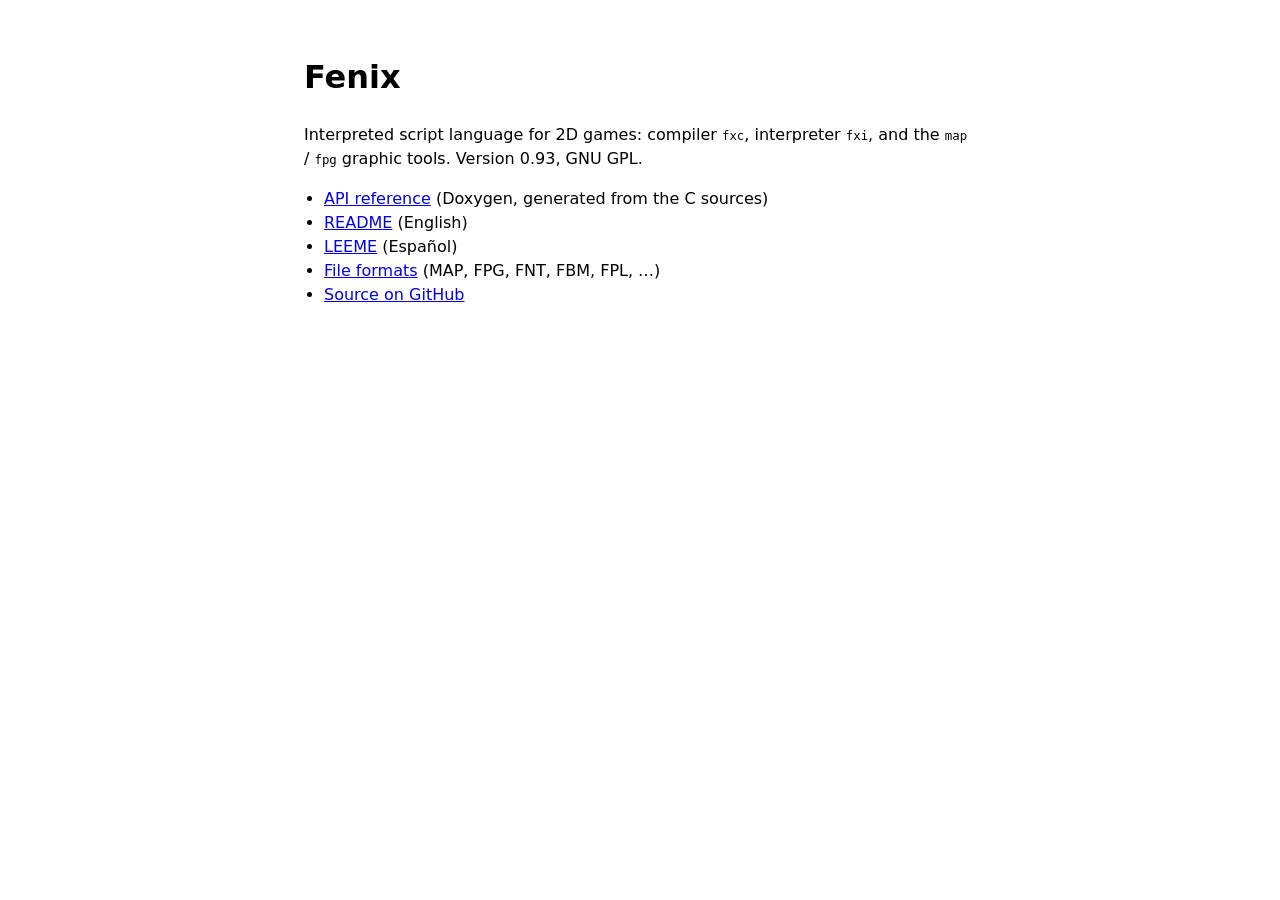
<file: doc/index.html>
<!DOCTYPE html>
<html lang="en">
<head>
  <meta charset="utf-8">
  <meta name="viewport" content="width=device-width, initial-scale=1">
  <title>Fenix</title>
  <link rel="stylesheet" href="site.css">
</head>
<body>
  <main>
    <h1>Fenix</h1>
    <p>
      Interpreted script language for 2D games: compiler <code>fxc</code>,
      interpreter <code>fxi</code>, and the <code>map</code> / <code>fpg</code>
      graphic tools. Version 0.93, GNU GPL.
    </p>
    <ul>
      <li><a href="docs/">API reference</a> (Doxygen, generated from the C sources)</li>
      <li><a href="readme.html">README</a> (English)</li>
      <li><a href="info.html">LEEME</a> (Español)</li>
      <li><a href="formats/">File formats</a> (MAP, FPG, FNT, FBM, FPL, …)</li>
      <li><a href="https://github.com/humbertodias/fenix64">Source on GitHub</a></li>
    </ul>
  </main>
</body>
</html>
</file>
<file: doc/site.css>
:root {
  color-scheme: light dark;
  font-family: system-ui, sans-serif;
  line-height: 1.5;
}
body {
  margin: 0;
  padding: 2rem 1.25rem 4rem;
  max-width: 42rem;
  margin-inline: auto;
}
.title, h1, h2 {
  font-weight: 650;
}
code {
  font-size: 0.95em;
}
ul {
  padding-left: 1.25rem;
}
p.title {
  font-size: 1.5rem;
  font-weight: 650;
}
</file>
